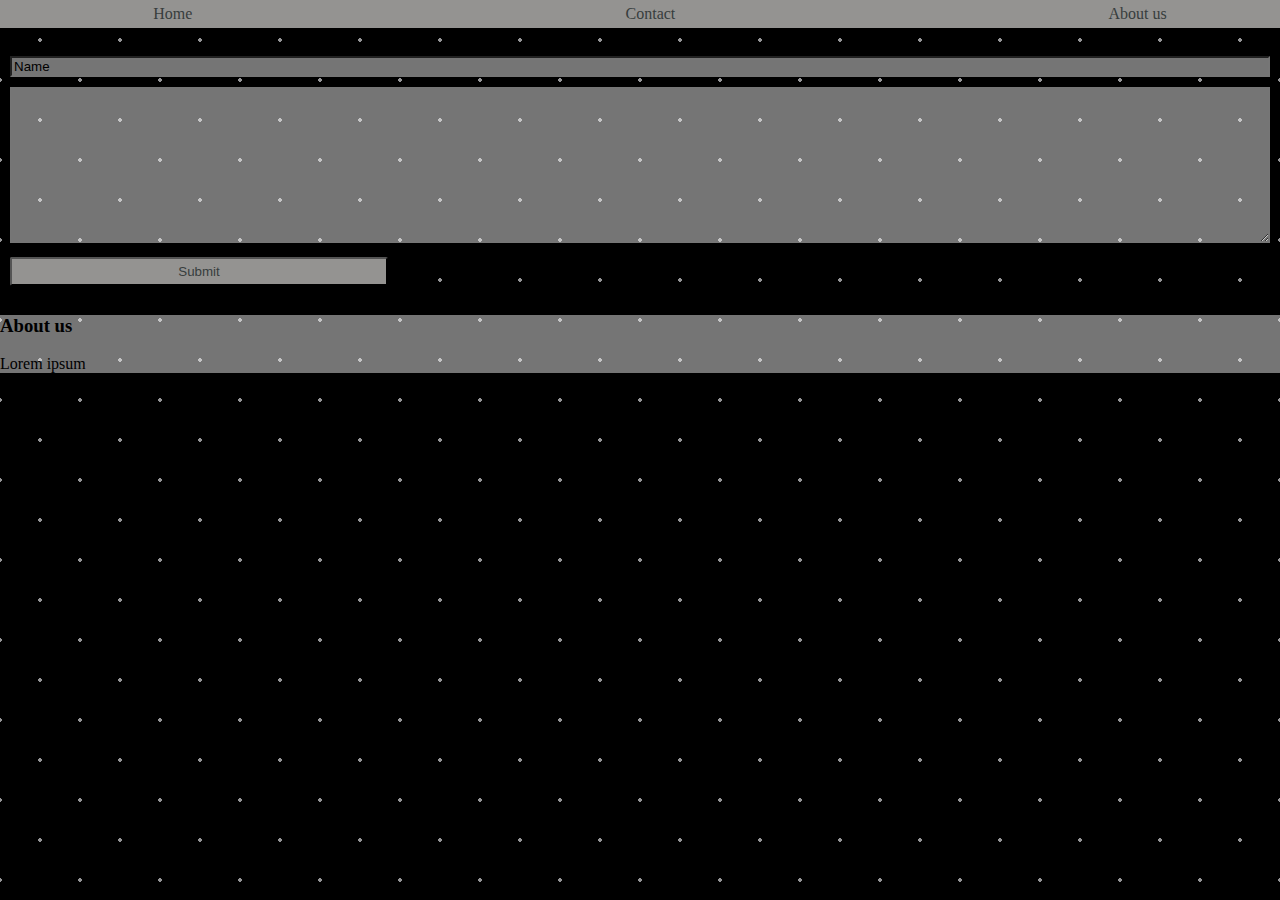
<file: contact.html>
<!DOCTYPE html>
<html lang="en">
<head>
    <meta charset="UTF-8">
    <meta http-equiv="X-UA-Compatible" content="IE=edge">
    <meta name="viewport" content="width=device-width, initial-scale=1.0">
    <title>Contact</title>
    <link rel="stylesheet" href="style.css" type="text/css">
</head>
<body>
    <nav>
        <ul>
        <li><a href="index.html">Home</a></li>
        <li></li><a href="contact.html" >Contact</a></li>
        <li></li><a href="#about">About us</a></li>
        </ul>
    </nav>
    <br>
    <form action="#">
        <input type="text" placeholder="Name">
        <br>
        <textarea name="" id="" cols="30" rows="10"></textarea>
        <br>
        <button type="submit">Submit</button>
    </form>
    <footer id="about us">
        <h3>About us</h3>
        <p>Lorem ipsum</p>
    </footer>
</body>
</html>
</file>
<file: style.css>
html {
  padding: 0;
  margin: 0;
}

body {
  background-color: #000000;
  opacity: 1;
  background-image: radial-gradient(#959597 2px, transparent 2px),
    radial-gradient(#959597 2px, #000000 2px);
  background-size: 80px 80px;
  background-position: 0 0, 40px 40px;
  padding: 0;
  margin: 0;
}

nav {
  background-color: rgb(148, 147, 145);
  padding: 5px;
}

nav ul {
  display: flex;
  justify-content: space-around;
  list-style: none;
  padding: 10;
  margin: 0;
}

nav ul a {
  color: rgb(55, 61, 61);
  text-decoration: none;
}

nav ul a:hover {
  color: aquamarine;
  transition: 0.3s;
}

article {
  background-color: #fafafa77;
  text-decoration: none;
}

footer {
  background-color: #fafafa77;
  text-decoration: none;
}

form {
  padding: 10px;
}

form input,
form textarea {
  width: 100%;
  box-sizing: border-box;
  margin-bottom: 10px;
  background-color: #fafafa77;
}

::placeholder {
  color: #000000;
}

form button {
  width: 30%;
  padding: 5px;
  background: rgb(148, 147, 145);
  border-radius: 2px;
  color: rgb(55, 61, 61);
  transition: 0, 2s;
}

form button:hover {
  background: aquamarine;
}

form button:active {
  box-shadow: inset 3px 2px 15px -5px #000000;
}
</file>
